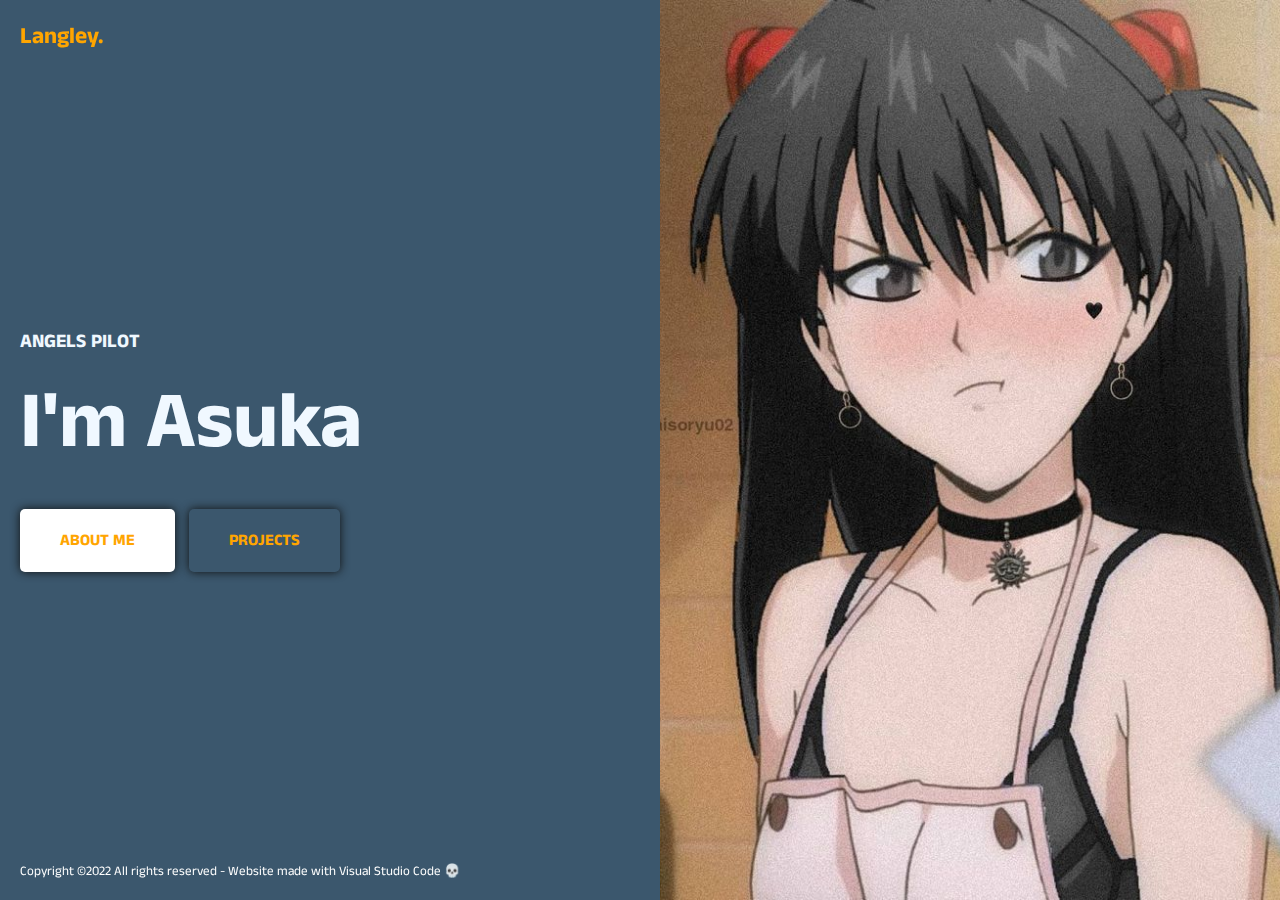
<file: index.html>
<!DOCTYPE html>
<html lang="en">
<head>
    <meta charset="UTF-8">
    <meta http-equiv="X-UA-Compatible" content="IE=edge">
    <meta name="viewport" content="width=device-width, initial-scale=1.0">
    <title>Asuka</title>
    <link rel="stylesheet" href="./assets/css/style.css">
</head>
<body>
    <header>
        <div class="Logo">Langley.</div>
        <div class="menu">
            <div class="menu-line"></div>                                                                                                                       
            <div class="menu-line"></div>
            <div class="menu-line"></div>

        </div>
    </header>
    <section class="container">
        <div class="leftside">
            <div class="info">
                <div class="profession">Angels Pilot</div>
                <div class="name"> I'm Asuka</div>
                <div class="buttons">
                    <a href="sobre.html">About me</a>
                    <a href="https://github.com/lNicxs?tab=repositories" class="light">Projects</a>
                </div>
            </div>
        </div>
        <div class="rightside"></div>
    </section>
    <footer>
        Copyright ©2022 All rights reserved - Website made with Visual Studio Code 💀
    </footer>
</body>
</html>
</file>
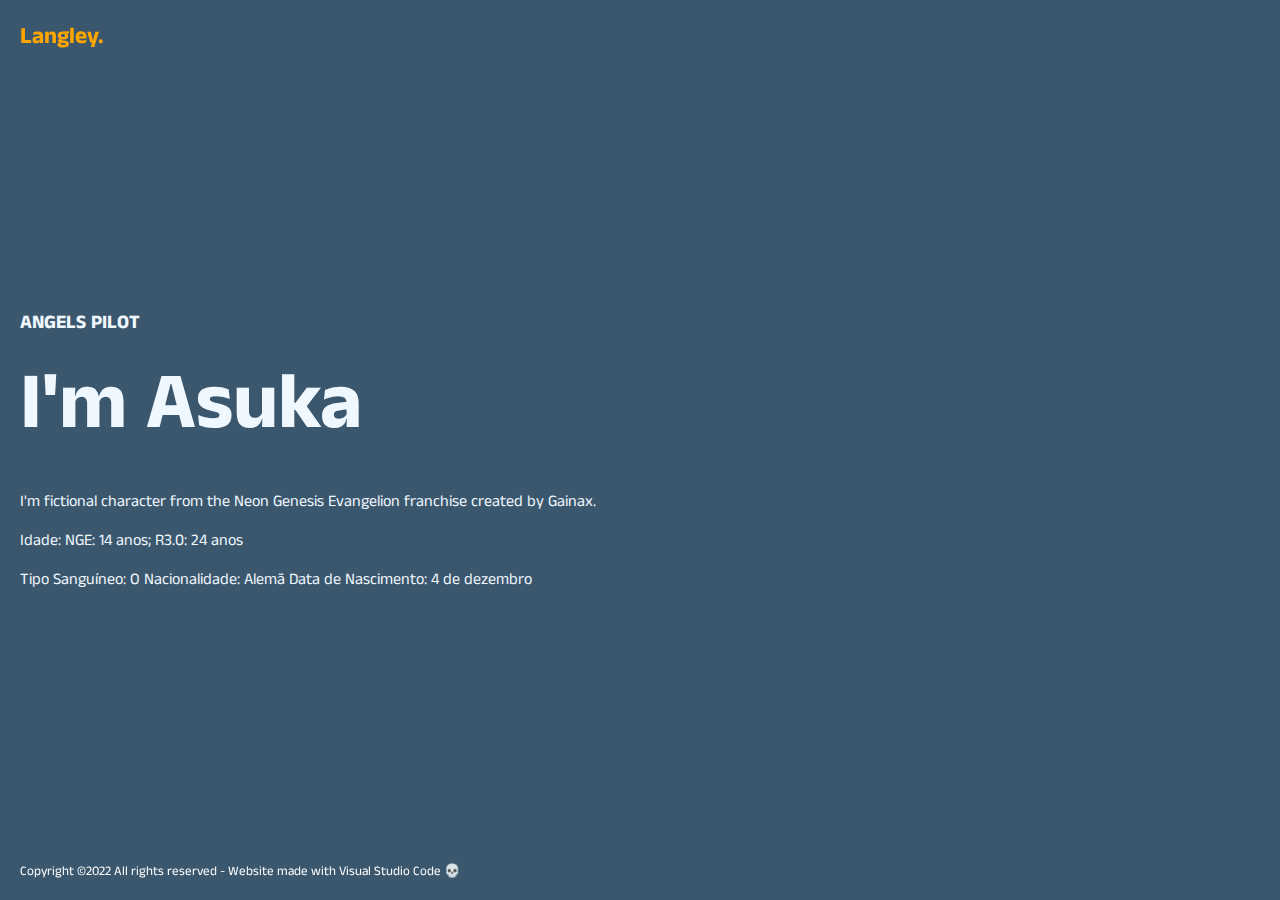
<file: sobre.html>
<!DOCTYPE html>
<html lang="en">
<head>
    <meta charset="UTF-8">
    <meta http-equiv="X-UA-Compatible" content="IE=edge">
    <meta name="viewport" content="width=device-width, initial-scale=1.0">
    <title>Asuka</title>
    <link rel="stylesheet" href="./assets/css/style.css">
</head>
<body>
    <header>
        <div class="Logo">Langley.</div>
        <div class="menu">
            <div class="menu-line"></div>                                                                                                                       
            <div class="menu-line"></div>
            <div class="menu-line"></div>

        </div>
    </header>
    <section class="container">
        <div class="leftside">
            <div class="info">
                <div class="profession">Angels Pilot</div>
                <div class="name"> I'm Asuka</div>
                <div class="buttons">
                <div class="info2"> I'm fictional character from the Neon Genesis Evangelion franchise created by Gainax. 
                    <p>Idade: NGE: 14 anos; R3.0: 24 anos</p>
                    Tipo Sanguíneo: O
                    Nacionalidade: Alemã
                    Data de Nascimento: 4 de dezembro
                    
                </div>
                <div class="buttons">
                </div>
            </div>
        </div>
        <div class="rightside"></div>
    </section>
    <footer>
        Copyright ©2022 All rights reserved - Website made with Visual Studio Code 💀
    </footer>
</body>
</html>
</file>
<file: assets/css/style.css>
@import url('https://fonts.googleapis.com/css2?family=Anek+Malayalam:wght@300&display=swap');

body{
     margin: 0;
     font-family: 'Anek Malayalam', sans-serif;
}

header{
    display: flex;
    justify-content: space-between;
    align-items: center;
    padding: 20px;
    position: fixed;
}

header .Logo{
    font-size: 23px;
    font-weight: bold;
    color: orange;
}

header .menu{
    width: 30px;
    height: 20px;
    display: flex;
}

header .menu-line{
    height: 3px;
    background-color: gray;
   
}

.container{
    display: flex;
    height: 100vh;

}

.container .leftside{
    flex:1;
    background-color: #3B576D;
    display: flex;
    align-items: center;
    padding: 0 20px;
}

.container .rightside{
   flex:1;
   background-image: url(../images/Asuka.jpg);
   background-size: cover;
   background-position: center top;
}

.container .info{
    color:aliceblue;
}

.container .info .profession{
    font-weight: bold;
    text-transform: uppercase;
    font-size: 19px;
}

.container .info .name{
    font-weight: bold;
    font-size: 80px;
    margin-top: 10px;
    margin-bottom: 30px;
}

.container .info .buttons a{
    color: orange;
    display: inline-block;
    background-color: #fff;
    padding: 20px 40px;
    font-size: 16px;
    text-decoration: none;
    text-transform: uppercase;
    font-weight: bold;
    box-shadow: 0px 0px 10px #111;
    border-radius: 5px;
    margin-right: 10px;
}

.container .info .buttons a.light{
    color: orange;
    background-color: #3B576D;
}
.container .info .buttons a:hover{
    opacity: 0.8;
}

footer{
    position: fixed;
    padding: 20px;
    color: #fff;
    font-size: 13px;
    left: 0;
    right: 0;
    bottom: 0;
}

.info2 .rightside{
    flex:1;
    background-size: cover;
    background-position: center top;
    background-image: url(../images/7356951ba6da8668ccc1a7573f736e37.jpg);
    padding: 0px 40px;
    font-size: 16px;
    text-decoration: none;
    text-transform: uppercase;
    font-weight: bold;
}
</file>
